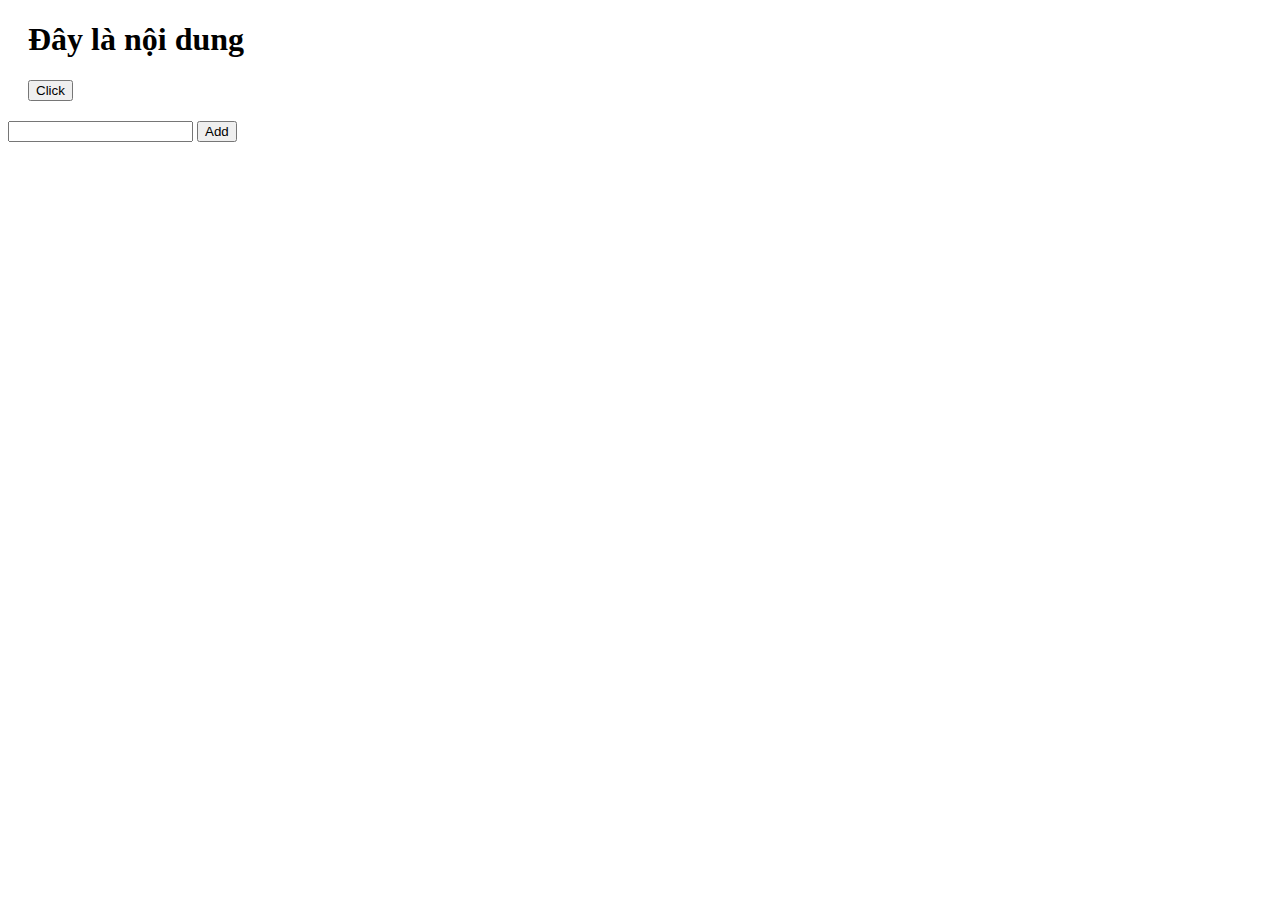
<file: semester_1/bai tap 12/index.html>
<!DOCTYPE html>
<html lang="en">
<head>
	<meta charset="UTF-8">
	<meta name="viewport" content="width=device-width, initial-scale=1.0">
	<title>Bai 12</title>
</head>
<body>
	<div class="container" style="margin: 20px;">
		<h1 class="titleH1">This is content</h1>
		<button class="btnClick">Click</button>
	</div>

	<div class="inputEl">
		<input type="text" class="input">
		<button class="btn-change">Add</button>
		<div class="innerEl">
			<h1 class="output"></h1>
			<h2 class="output-2"></h2>
		</div>
	</div>

	<script src="main.js"></script>
</body>
</html>
</file>
